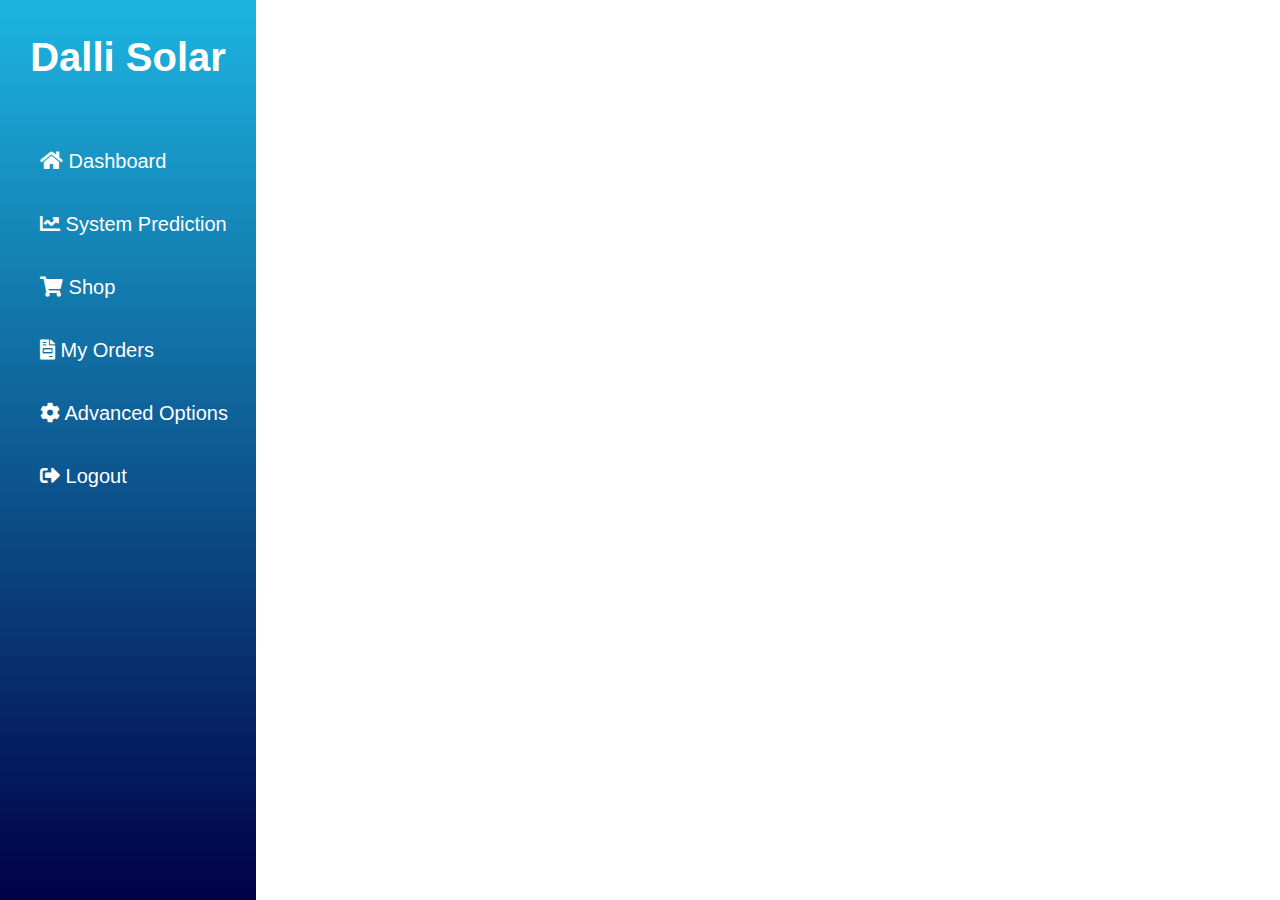
<file: sideBar.html>
<!-- sideBar.html -->
<head>
  <link rel="stylesheet" href="https://cdnjs.cloudflare.com/ajax/libs/font-awesome/5.15.3/css/all.min.css">
  <link rel="stylesheet" href="sideBar.css">
</head>
<body>
  <!-- sideBar.html -->
  <aside id="sidebar">
    <div class="sidebar-title">
      <div class="sidebar-brand">
        Dalli Solar
      </div>
    </div>
    <ul class="sidebar-list">
      <li class="sidebar-list-item">
        <a href="home.php" target="_self">
          <i class="fas fa-home"></i> <!-- Home icon -->
          Dashboard
        </a>
      </li>
      <li class="sidebar-list-item">
        <a href="system_prediction.php" target="_self">
          <i class="fas fa-chart-line"></i> <!-- Chart line icon -->
          System Prediction
        </a>
      </li>
      <li class="sidebar-list-item">
        <a href="shop.php" target="_self">
          <i class="fas fa-shopping-cart"></i> <!-- Shopping cart icon -->
          Shop
        </a>
      </li>
      <li class="sidebar-list-item">
        <a href="my_orders.php" target="_self">
          <i class="fas fa-file-invoice"></i> <!-- File invoice icon -->
          My Orders
        </a>
      </li>
      <li class="sidebar-list-item">
        <a href="advanced_options.php" target="_self">
          <i class="fas fa-cog"></i> <!-- Cog icon -->
          Advanced Options
        </a>
      </li>
      <li class="sidebar-list-item" >
        <a href="logout.php"target="_self">
          <i class="fas fa-sign-out-alt"></i> <!-- Sign out icon -->
          Logout
        </a>
      </li>
    </ul>
  </aside>
</body>
</file>
<file: sideBar.css>
body {
    margin:0;
}

#sidebar {
    position: sticky;
    top:0;
    float: left;
    grid-area: sidebar;
    height: 100vh;
    background: linear-gradient(to bottom, #1CB5E0, #000046);
    color: #ffffff;
    overflow-y: auto;
    transition: all 0.5s;
    -webkit-transition: all 0.5s;
    width: 20%;
  }
  
  .sidebar-title {
    display: flex;
    justify-content: center;
    align-items: center;
    padding: 20px 20px 20px 20px;
    margin-bottom: 30px;
  }
  
  .sidebar-brand {
    margin-top: 15px;
    font-size: 40px;
    font-weight: 700;
    font-family: 'Segoe UI', Tahoma, Geneva, Verdana, sans-serif;
  }
  
  .sidebar-list {
    padding: 0;
    margin-top: 15px;
    list-style-type: none;
  }
  
  .sidebar-list-item {
    padding: 20px 20px 20px 40px;
    font-size: 20px;
    font-family: 'Segoe UI', Tahoma, Geneva, Verdana, sans-serif;
    font-weight: 400;
  }
  
  .sidebar-list-item:hover {
    background-color: rgba(255, 255, 255, 0.2);
    cursor: pointer;
  }
  
  .sidebar-list-item > a {
    text-decoration: none;
    color: #ffffff;
  }
  
  .sidebar-responsive {
    display: inline !important;
    position: absolute;
    z-index: 12 !important;
  }

/* Medium <= 992px */
@media screen and (max-width: 992px) {
    #sidebar {
      display: none;
    }
  }
</file>
